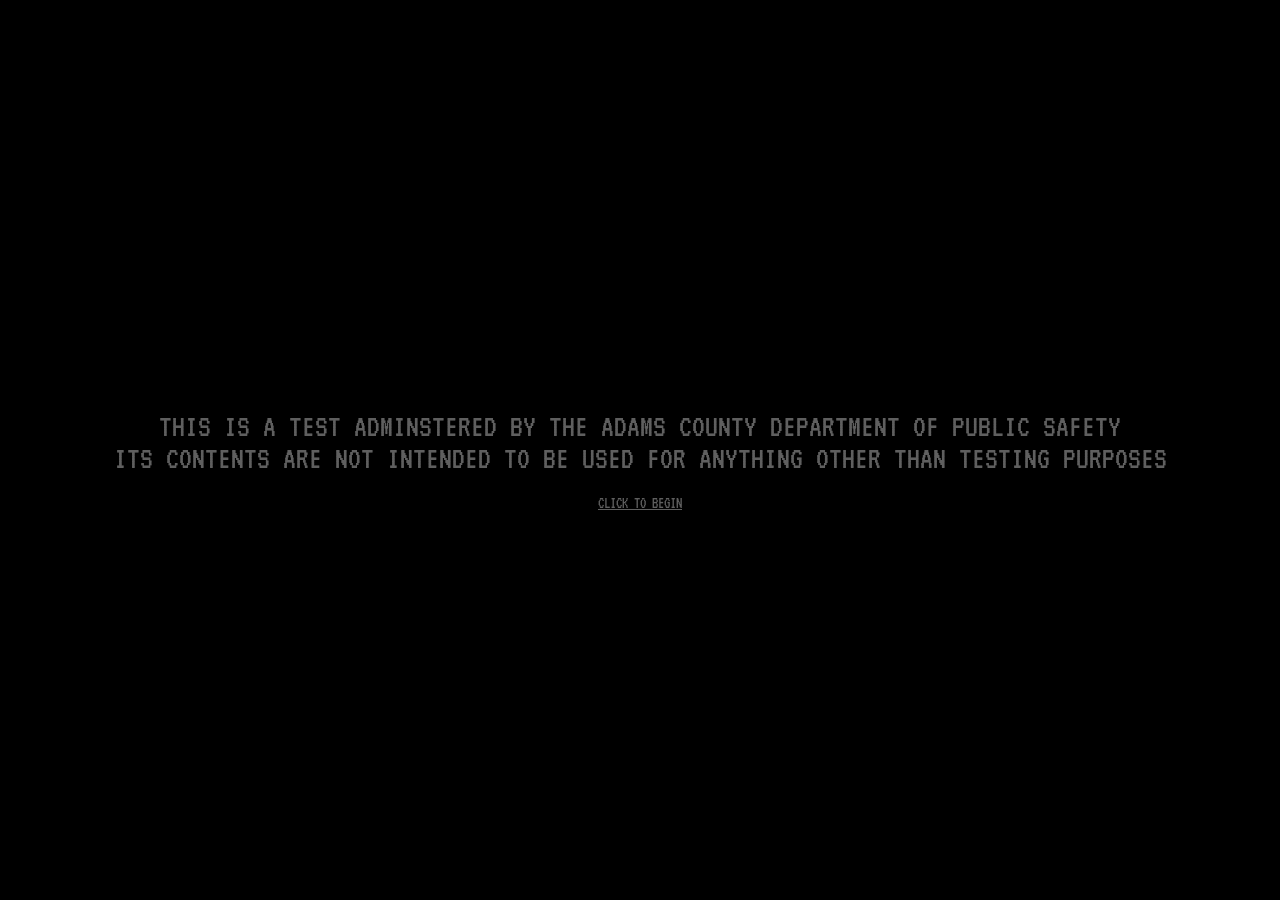
<file: index.html>
<!DOCTYPE html>
<html lang="en">
<head>
    <meta charset="UTF-8">
    <meta name="viewport" content="width=device-width, initial-scale=1.0">
    <link rel="stylesheet" href="styles.css">
    <link rel="preconnect" href="https://fonts.googleapis.com">
    <link rel="preconnect" href="https://fonts.gstatic.com" crossorigin>
    <link href="https://fonts.googleapis.com/css2?family=VT323&display=swap" rel="stylesheet">
    <title>ACDPS</title>
</head>
<body>
    
    <div class="center">
        <h1>THIS IS A TEST ADMINSTERED BY THE ADAMS COUNTY DEPARTMENT OF PUBLIC SAFETY<br>
            ITS CONTENTS ARE NOT INTENDED TO BE USED FOR ANYTHING OTHER THAN TESTING PURPOSES
        </h1>
        <a href="page2.html">CLICK TO BEGIN</a>
    </div>

<script src="script.js"></script>
</body>
</html>
</file>
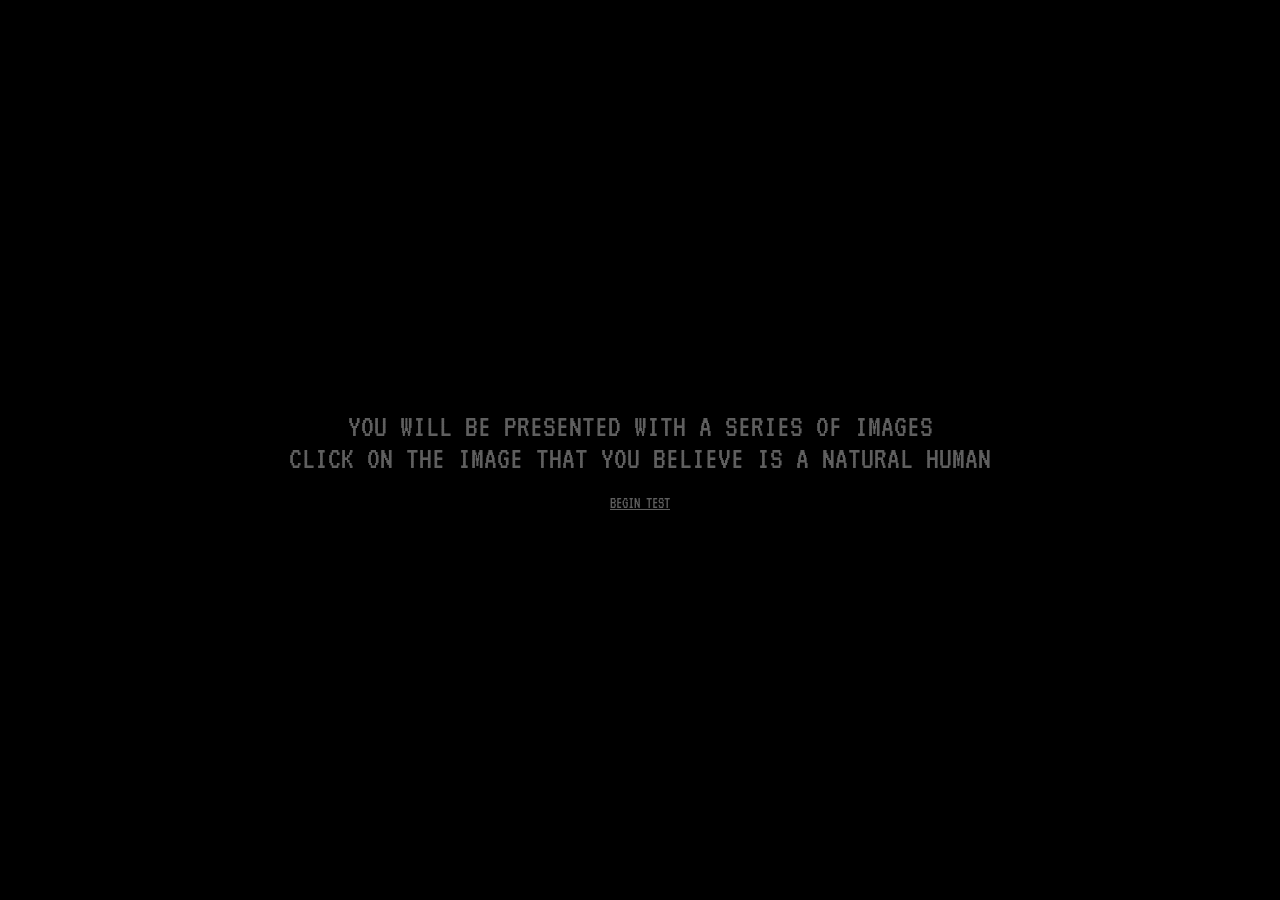
<file: page2.html>
<!DOCTYPE html>
<html lang="en">
<head>
    <meta charset="UTF-8">
    <meta name="viewport" content="width=device-width, initial-scale=1.0">
    <link rel="stylesheet" href="styles.css">
    <link rel="preconnect" href="https://fonts.googleapis.com">
    <link rel="preconnect" href="https://fonts.gstatic.com" crossorigin>
    <link href="https://fonts.googleapis.com/css2?family=VT323&display=swap" rel="stylesheet">
    <title>ACDPS</title>
</head>
<body>
    
    <div class="center">
        <h1>YOU WILL BE PRESENTED WITH A SERIES OF IMAGES<br>
            CLICK ON THE IMAGE THAT YOU BELIEVE IS A NATURAL HUMAN
        </h1>
        <a href="test1.html">BEGIN TEST</a>
    </div>

<script src="script.js"></script>
</body>
</html>
</file>
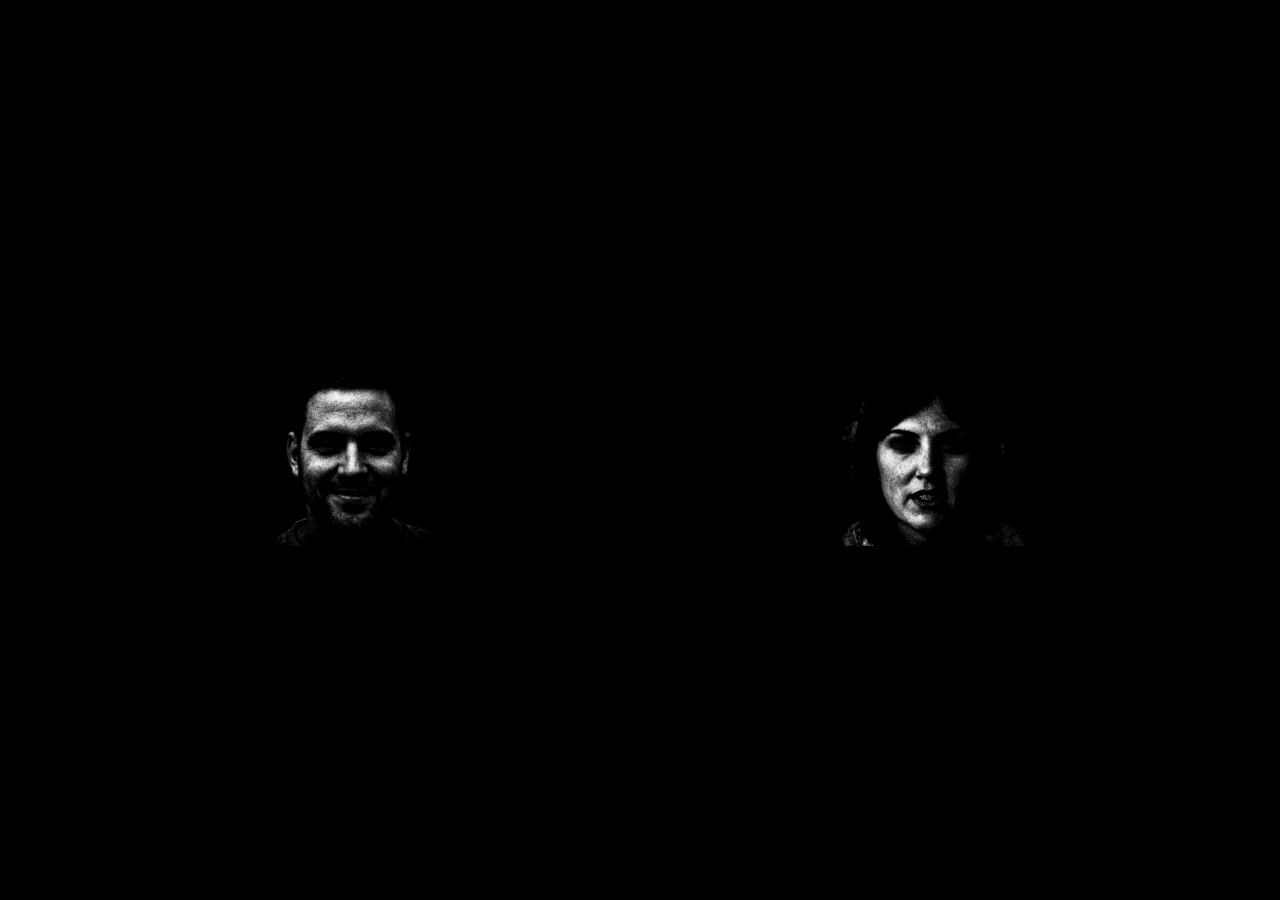
<file: test1.html>
<!DOCTYPE html>
<html lang="en">
<head>
    <meta charset="UTF-8">
    <meta name="viewport" content="width=device-width, initial-scale=1.0">
    <link rel="stylesheet" href="styles.css">
    <link rel="preconnect" href="https://fonts.googleapis.com">
    <link rel="preconnect" href="https://fonts.gstatic.com" crossorigin>
    <link href="https://fonts.googleapis.com/css2?family=VT323&display=swap" rel="stylesheet">
    <title>ACDPS</title>
</head>
<body>
    
    <div class="imageComp">
        <img src="images/1.jpg">
        <img src="images/1dist.png">
    </div>

<script src="script.js"></script>
</body>
</html>
</file>
<file: styles.css>
.vt323-regular {
  font-family: "VT323", monospace;
  font-weight: 400;
  font-style: normal;
}

*{
    background-color: #000000;
    font-family: "VT323", monospace;
}

body{
    max-width: 100%;
    overflow-x: hidden;
}

h1{
    color: #5f5f5f;
    font-weight: 400;
    font-style: normal;
}

h2{
    color: #5f5f5f;
    font-weight: 200;
    font-style: normal;
}

body {
    margin: 0;
}

.center {
    width: 100vw;
    height: 100vh;

    flex-direction: column;
    display: flex;
    justify-content: center;
    align-items: center;

    text-align: center;
}

a, a:hover{
    color: #5f5f5f;
    font-weight: 300;
    font-style: normal;
    text-decoration: underline;
}

a:visited, a:active {
    color: #5f5f5f;
    font-weight: 300;
    font-style: normal;
    text-decoration: none;
}

img{
    max-width:15%;
    transition: transform 0.2s ease;
}

.imageComp {
    display: flex;
    gap: 30%;
    justify-content: center;
    align-items: center;
    min-height: 100vh;
}

.imageComp a {
    width: 15%;
    display: block;
}

.imageComp img {
    max-width: 15%;
    height: auto;
    display: block;
    transition: transform 0.2s ease;
}

.incorrect{
    color:red;
    font-weight: 400;
    font-style: normal;
}
</file>
